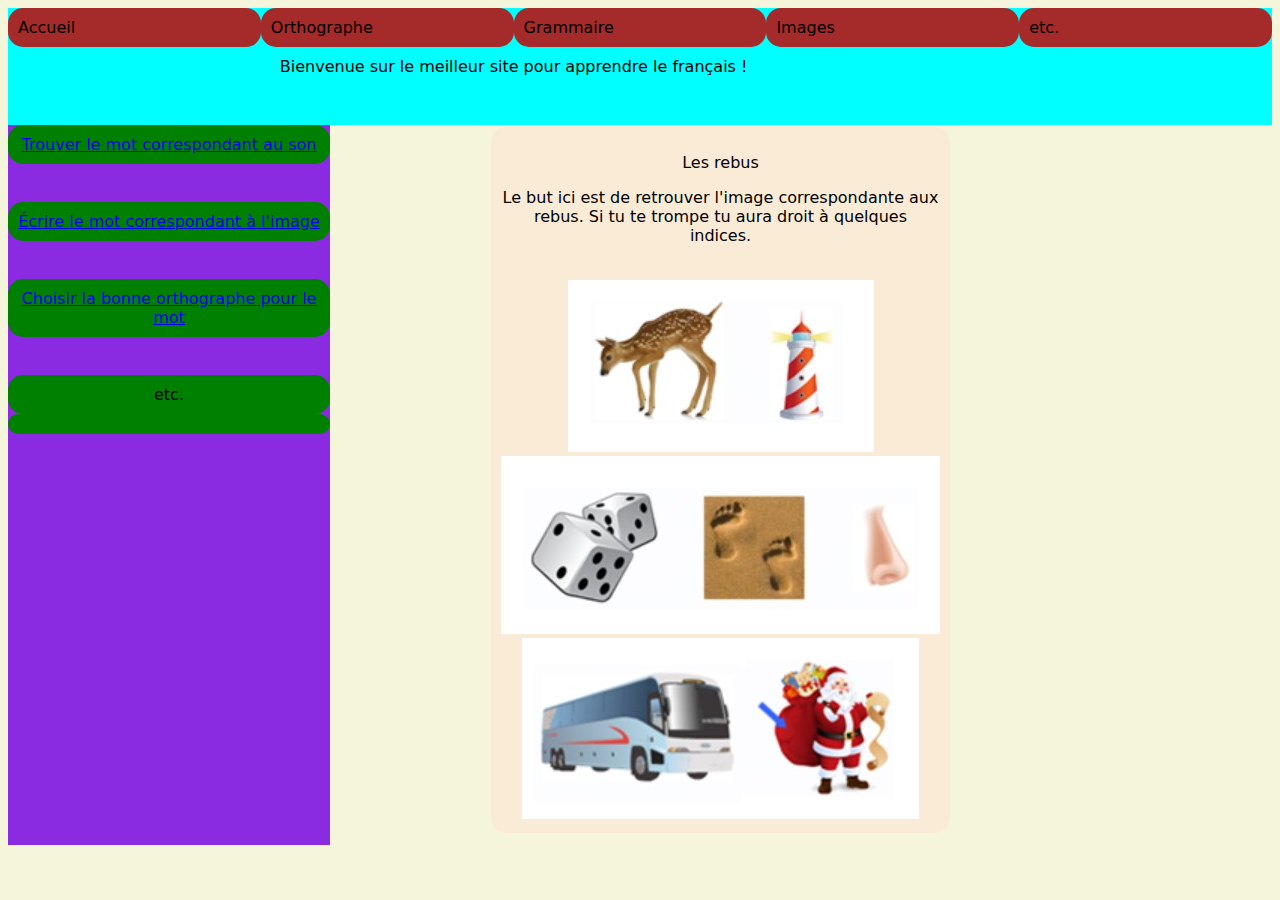
<file: html/ex1.html>
<!DOCTYPE html>
<html>
    <head>
        <meta charset="UTF-8">
        <title>Apprendre le français</title>
        <link rel="stylesheet" href="../style.css">
    </head>
    <body>
        <header>
            <!-- Le header sera en haut de la page (et restera quand on déroulera la page ?) -->
             <nav class="nav-haut">
                <div class="haut">Accueil</div>
                <div class="haut">Orthographe</div>
                <div class="haut">Grammaire</div>
                <div class="haut">Images</div>
                <div class="haut">etc.</div>
                <div id="presentation">Bienvenue sur le meilleur site pour apprendre le français !</div>
             </nav>
        </header>
        <main>
            <div id="blabla">
                <p>Les rebus <br /></p>
                <p>Le but ici est de retrouver l'image correspondante aux rebus. Si tu te trompe tu aura droit à quelques indices.</p>
				<br/>
				<img src="../images/fanfare2.jpg" alt="fanfare">
				<br/>
				<img src="../images/dépanner.jpg" alt="depanner">
				<br/>
				<img src="../images/carotte.jpg" alt="carotte">
            </div>
			
			
			
            <nav class="nav-gauche">
            <!-- Je verrai bien un menu à gauche pour naviguer... -->
                <div class="categories"><a href="exercices/mot-son.html">Trouver le mot correspondant au son</a></div><br/><br/>
                <div class="categories"><a href="exercices/mot-img.html">Écrire le mot correspondant à l'image</a></div><br/><br/>
                <div class="categories"><a href="exercices/mot-orthographe.html">Choisir la bonne orthographe pour le mot</a></div><br/><br/>
                <div class="categories">etc.</div>
            <div></div>
            </nav>
        </main>
    </body>
</html>
</file>
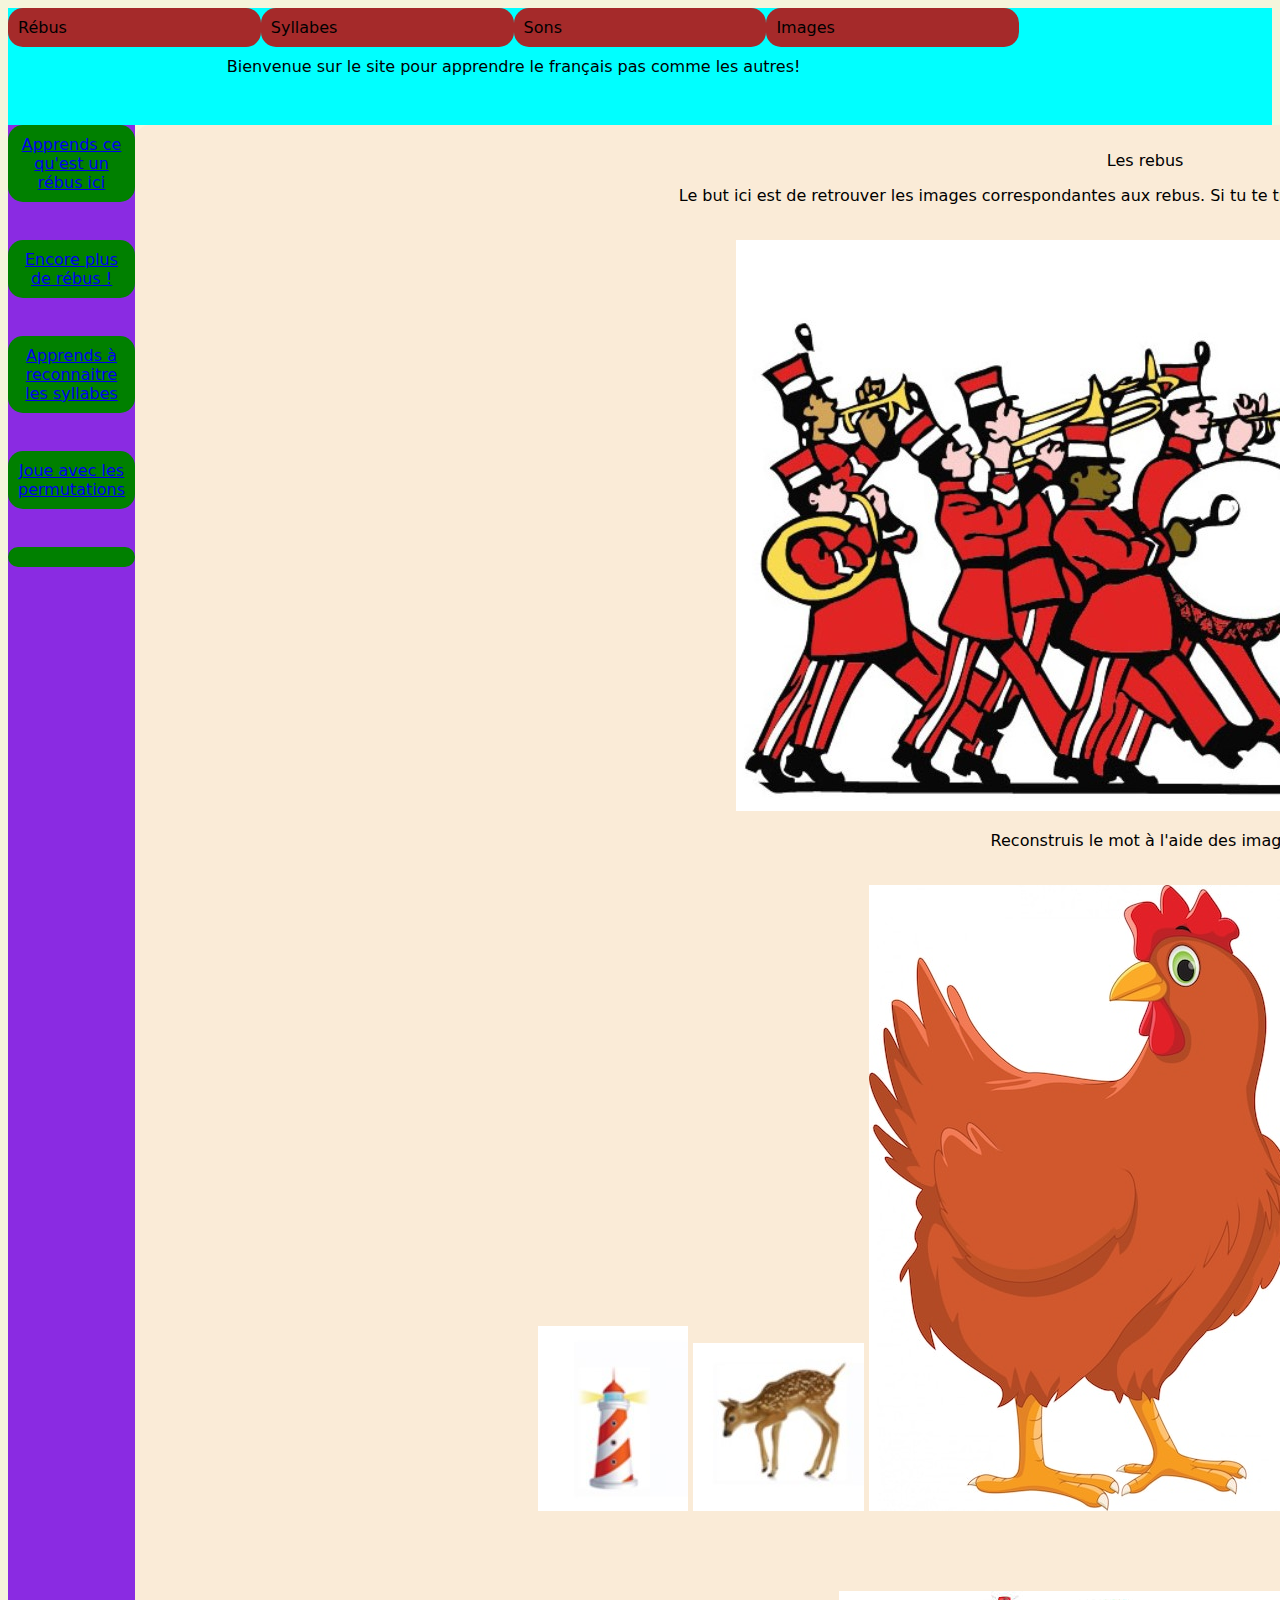
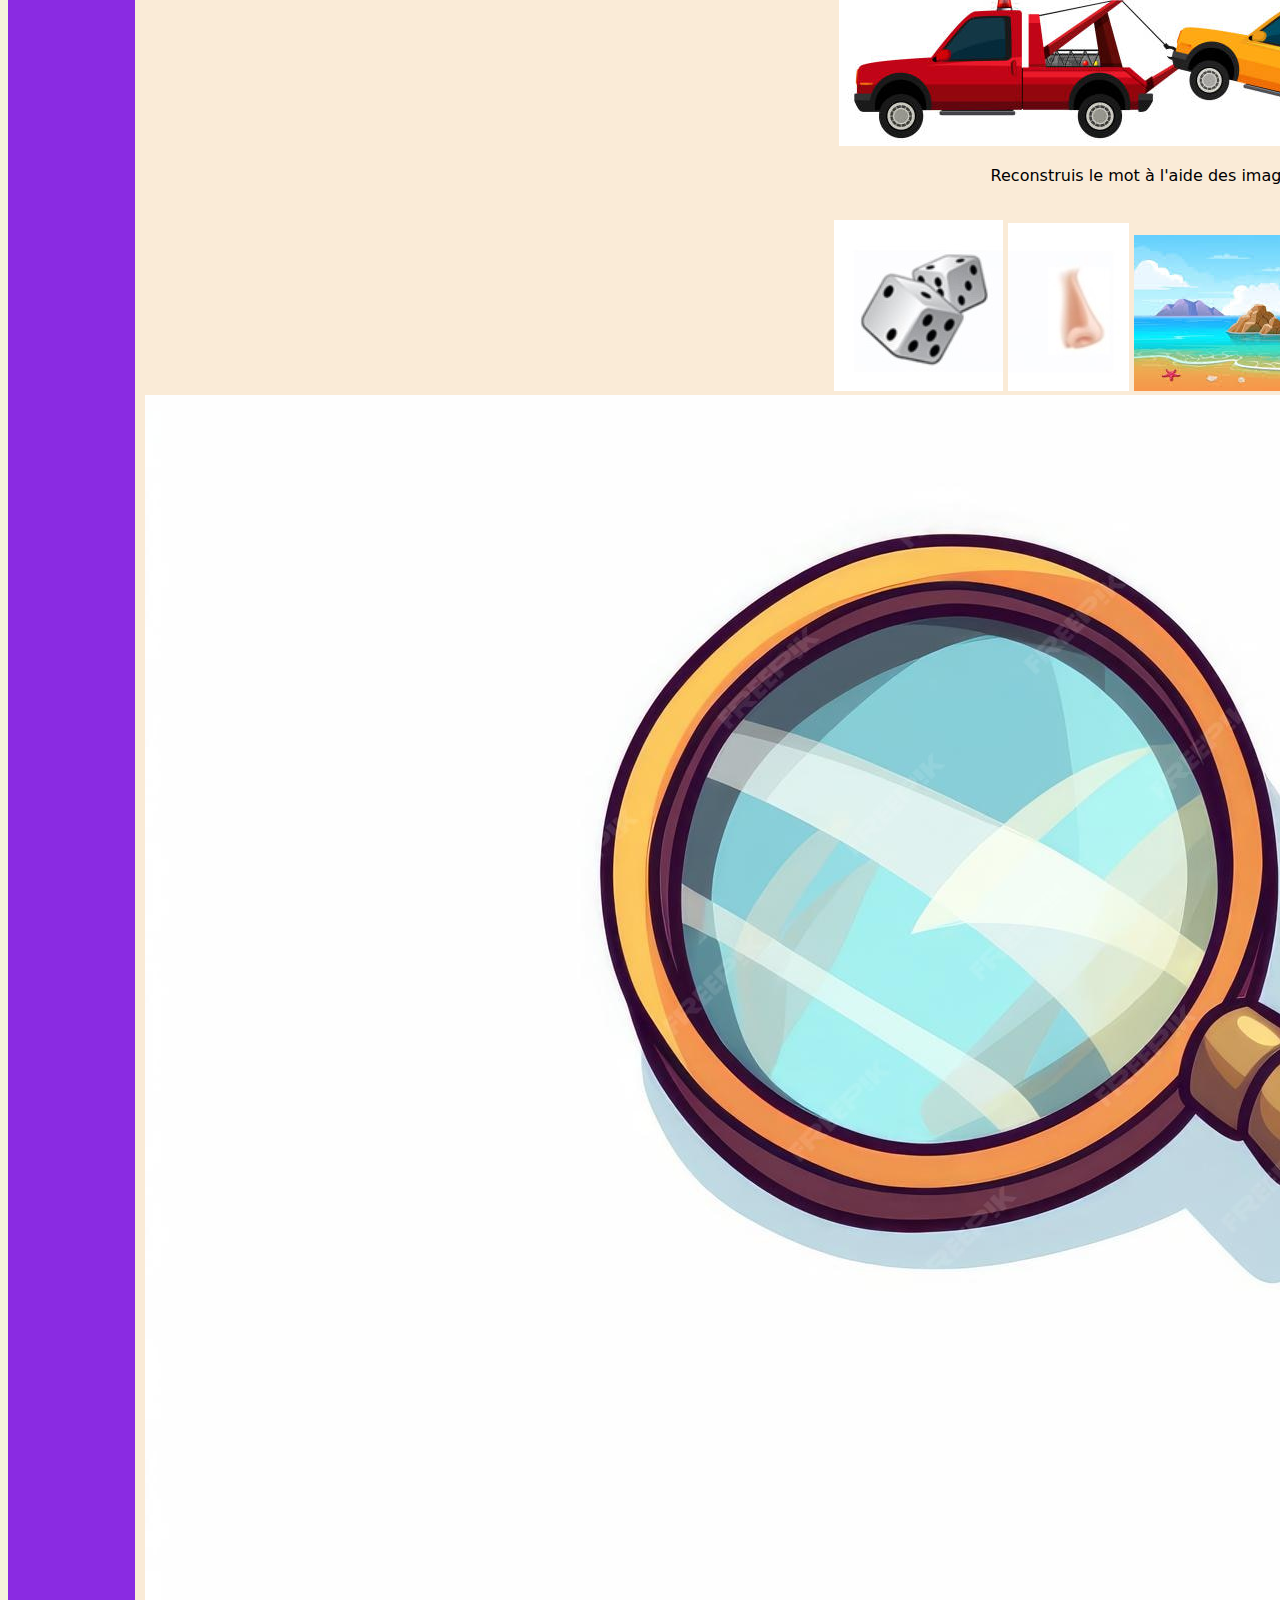
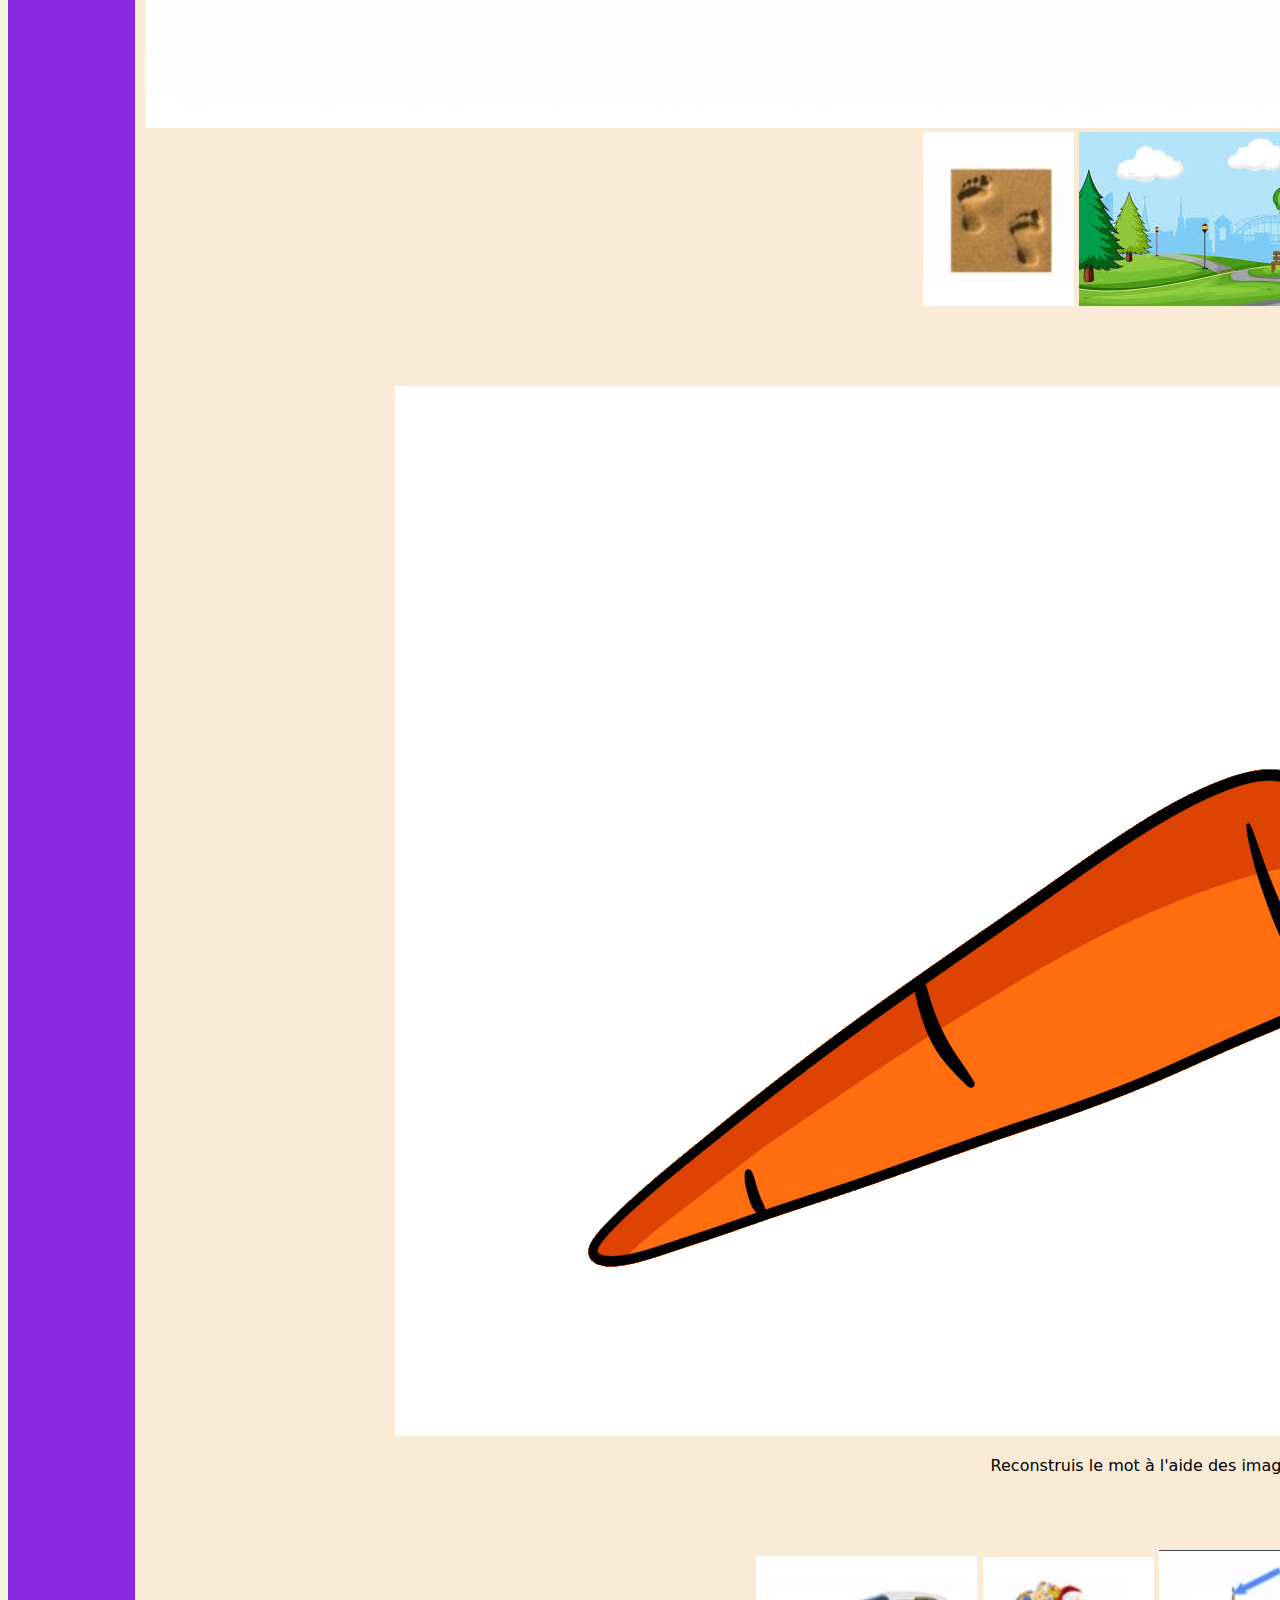
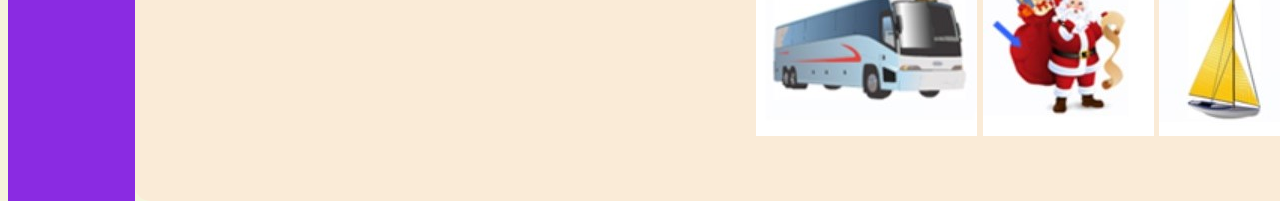
<file: html/ex2.html>
<!DOCTYPE html>
<html>
    <head>
        <meta charset="UTF-8">
        <title>Apprendre le français</title>
        <link rel="stylesheet" href="../style.css">
    </head>
    <body>
        <header>
            <!-- Le header sera en haut de la page (et restera quand on déroulera la page ?) -->
             <nav class="nav-haut">
                <div class="haut">Rébus</div>
                <div class="haut">Syllabes</div>
                <div class="haut">Sons</div>
                <div class="haut">Images</div>
                <div id="presentation">Bienvenue sur le site pour apprendre le français pas comme les autres!</div>
             </nav>
        </header>
        <main>
            <div id="blabla">
                <p>Les rebus <br /></p>
                <p>Le but ici est de retrouver les images correspondantes aux rebus. Si tu te trompes tu auras droit à quelques indices.</p>
				<br/>
				<img class="rebus" src="../images/image_12_fanfare_cle.jpg" alt="fanfare">
				<p>Reconstruis le mot à l'aide des images</p>
				<br/>
				<span class="reponses">
					<img src="../images/phare_image_cle.jpg" class="img_reponses" id="phare_bonne_reponses">
					<img src="../images/faon_image_cle.jpg" class="img_reponses" id="faon_bonne_reponses">
					<img src="../images/image_16_poule_cle.jpg" class="img_reponses" id="poule">
					<img src="../images/image_14_ile_cle.jpg" class="img_reponses" id="ile">
				</span>
				<br/><br/><br/><br/><br/>
				<img class="rebus" src="../images/image_15_depanner_cle.jpg" alt="depanner">
				<p>Reconstruis le mot à l'aide des images</p>

				<br/>
				<span class="reponses">
					<img src="../images/des_image_cle.jpg" class="img_reponses" id="des_bonne_reponses">
					<img src="../images/nez_image_cle.jpg" class="img_reponses" id="nez_bonne_reponses">
					<img src="../images/mer_image_cle.jpg" class="img_reponses" id="mer">
					<img src="../images/image_17_loupe_cle.jpg" class="img_reponses" id="loupe">
					<img src="../images/pas_image_cle.jpg" class="img_reponses" id="pas_bonne_reponses">
					<img src="../images/parc_image_cle.jpg" class="img_reponses" id="parc">
				</span>
				<br/><br/><br/><br/><br/>
				<img class="rebus" src="../images/image_10_carotte_clé.jpg" alt="carotte">
				<p>Reconstruis le mot à l'aide des images</p>

				<br/>
				<span class="reponses">
					<img src="../images/car_image_cle.jpg" class="img_reponses" id="car_bonne_reponses">
					<img src="../images/hote_image_cle.jpg" class="img_reponses" id="hote_bonne_reponses">
					<img src="../images/mat_image_cle.jpg" class="img_reponses" id="mat">
					<img src="../images/bucheron_image_cle.jpg" class="img_reponses" id="bucheron">
				</span>
				<br/>
				<p id="page_suivante"><a href="ex3.html">Passe à l'exercice suivant maintenant !</a></p>

            </div>
			
			
			
            <nav class="nav-gauche">
            <!-- Je verrai bien un menu à gauche pour naviguer... -->
                <div class="categories"><a href="ex1.html">Apprends ce qu'est un rébus ici </a></div><br/><br/>
                <div class="categories"><a href="ex2.html">Encore plus de rébus !</a></div><br/><br/>
                <div class="categories"><a href="ex3.html">Apprends à reconnaitre les syllabes</a></div><br/><br/>
                <div class="categories"><a href="ex4.html">Joue avec les permutations</a></div><br/><br/>
            <div></div>
            </nav>
        </main>
	<script src="../js/ex2.js"></script>

    </body>
</html>
</file>
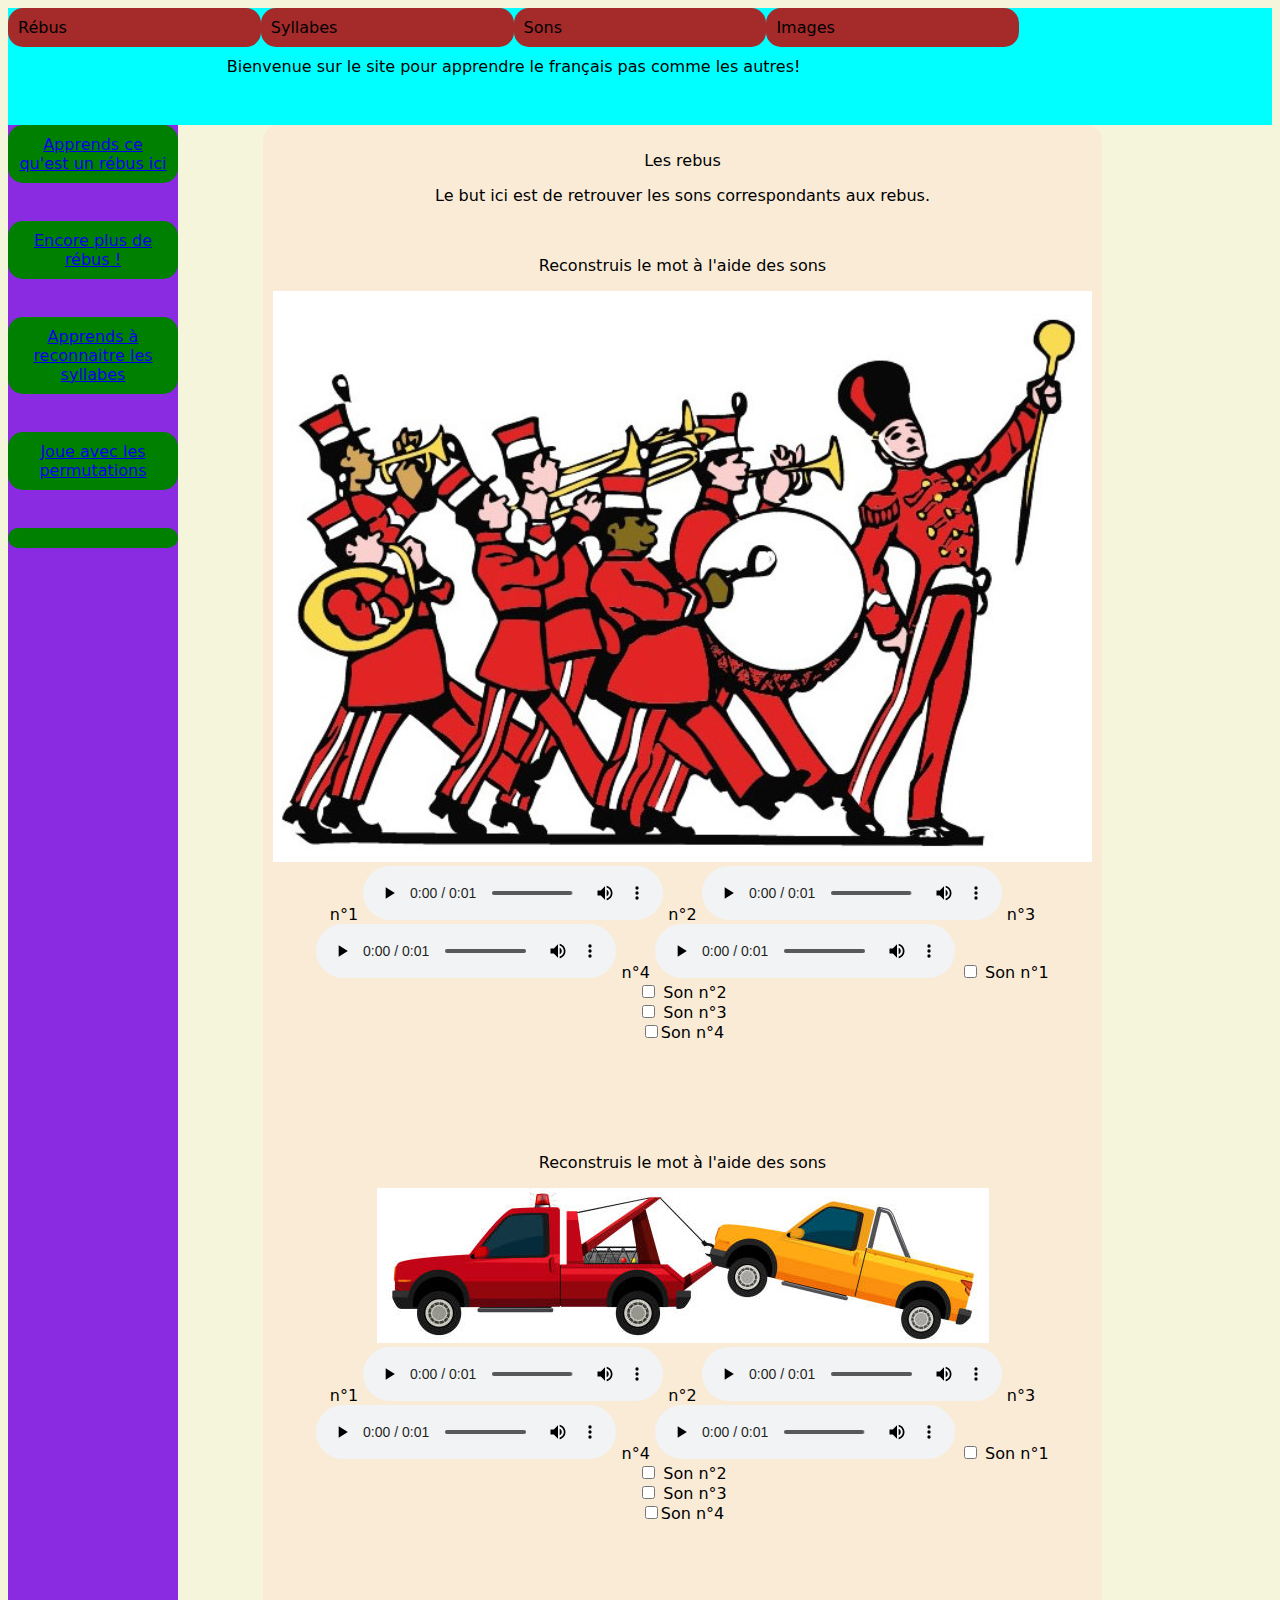
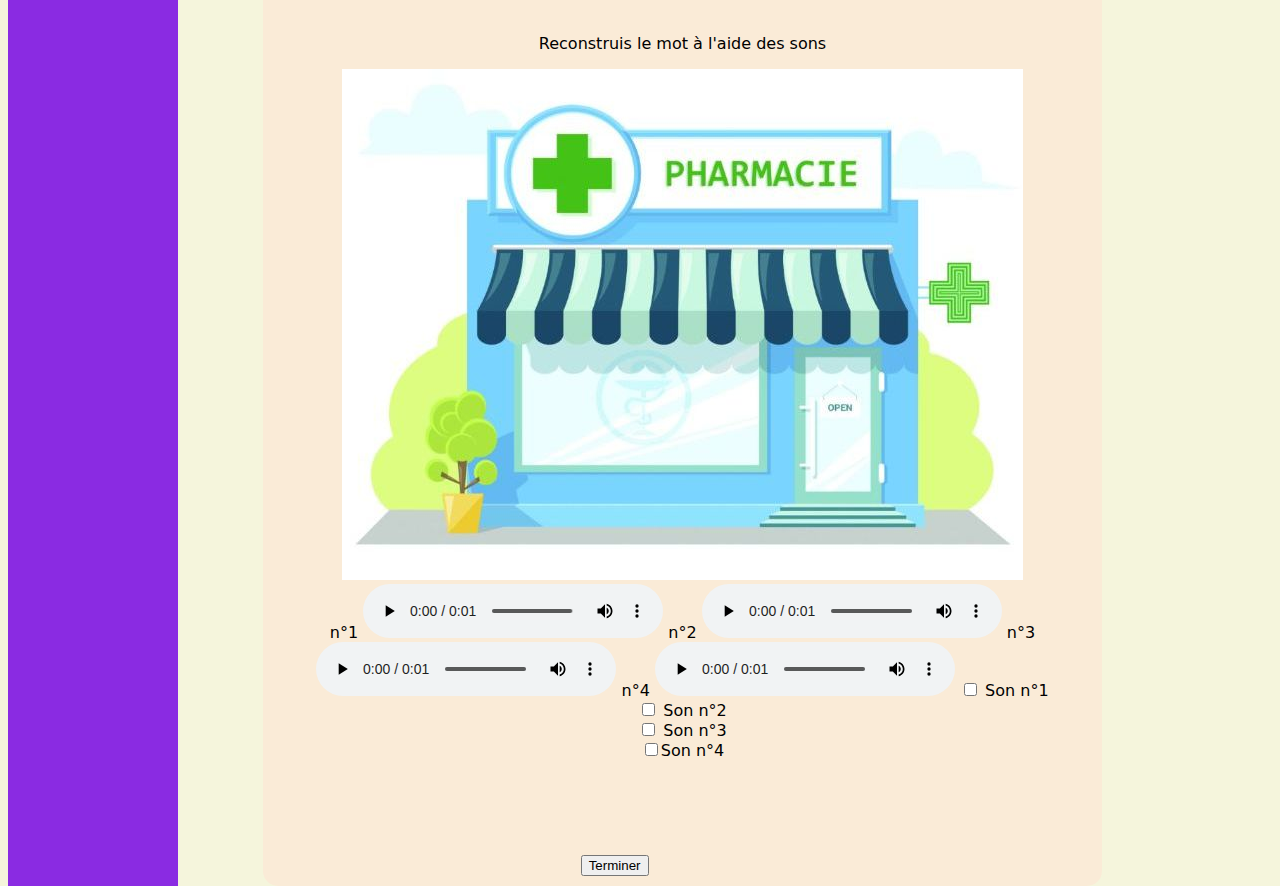
<file: html/ex5.html>
<!DOCTYPE html>
<html>
    <head>
        <meta charset="UTF-8">
        <title>Apprendre le français</title>
        <link rel="stylesheet" href="../style.css">
    </head>
    <body>
        <header>
            <!-- Le header sera en haut de la page (et restera quand on déroulera la page ?) -->
             <nav class="nav-haut">
                <div class="haut">Rébus</div>
                <div class="haut">Syllabes</div>
                <div class="haut">Sons</div>
                <div class="haut">Images</div>
                <div id="presentation">Bienvenue sur le site pour apprendre le français pas comme les autres!</div>
             </nav>
        </header>
        <main>
            <div id="blabla">
                <p>Les rebus <br /></p>
                <p>Le but ici est de retrouver les sons correspondants aux rebus.</p>
				<br/>
				
				<p>Reconstruis le mot à l'aide des sons</p>
				<img class="rebus" src="../images/image_12_fanfare_cle.jpg" alt="fanfare">
				<br/>
				<span class="reponses">
					<span>n°1</span>
						<audio controls>
							<source src="../son/son_02_phare.mp3" type="audio/mpeg">
						</audio>
						
					<span>n°2</span>
						<audio controls>
							<source src="../son/son_09_nez.mp3" type="audio/mpeg">
						</audio>
						
					<span>n°3</span>
						<audio controls>
							<source src="../son/son_01_faon.mp3" type="audio/mpeg">
						</audio>
						
					<span>n°4</span>
						<audio controls>
							<source src="../son/son_12_hotte.mp3" type="audio/mpeg">
						</audio>
				</span>
				<span class="reponses">
					<label><input type="checkbox" id="question1_phare"> Son n°1</label><br/>
					<label><input type="checkbox" id="question1_nez"> Son n°2</label><br/>
					<label><input type="checkbox" id="question1_faon"> Son n°3</label><br/>
					<label><input type="checkbox" id="question1_hotte">Son n°4</label><br/>
				</span>	
				<br/><br/><br/><br/><br/>
				<p>Reconstruis le mot à l'aide des sons</p>
				<img class="rebus" src="../images/image_15_depanner_cle.jpg" alt="depanner">
				<br/>
				<span class="reponses">
				
					<span>n°1</span>
						<audio controls>
							<source src="../son/son_07_des.mp3" type="audio/mpeg">
						</audio>
						
					<span>n°2</span>
						<audio controls>
							<source src="../son/son_08_pas.mp3" type="audio/mpeg">
						</audio>
						
					<span>n°3</span>
						<audio controls>
							<source src="../son/son_04_mat.mp3" type="audio/mpeg">
						</audio>
						
					<span>n°4</span>
						<audio controls>
							<source src="../son/son_09_nez.mp3" type="audio/mpeg">
						</audio>
				</span>
				<span class="reponses">
					<label><input type="checkbox" id="question2_des"> Son n°1</label><br/>
					<label><input type="checkbox" id="question2_pas"> Son n°2</label><br/>
					<label><input type="checkbox" id="question2_mat"> Son n°3</label><br/>
					<label><input type="checkbox" id="question2_nez">Son n°4</label><br/>
				</span>	
				<br/><br/><br/><br/><br/>
				<p>Reconstruis le mot à l'aide des sons</p>
				<img class="rebus" src="../images/image_11_pharmacie_cle.jpg" alt="carotte">

				<br/>
				<span class="reponses">
				
					<span>n°1</span>
						<audio controls>
							<source src="../son/son_02_phare.mp3" type="audio/mpeg">
						</audio>
						
					<span>n°2</span>
						<audio controls>
							<source src="../son/son_01_faon.mp3" type="audio/mpeg">
						</audio>
											
					<span>n°3</span>
						<audio controls>
							<source src="../son/son_05_scie.mp3" type="audio/mpeg">
						</audio>
								
					<span>n°4</span>
						<audio controls>
							<source src="../son/son_04_mat.mp3" type="audio/mpeg">
						</audio>	
				</span>
				<span class="reponses">
					<label><input type="checkbox" id="question3_phare"> Son n°1</label><br/>
					<label><input type="checkbox" id="question3_faon"> Son n°2</label><br/>
					<label><input type="checkbox" id="question3_scie"> Son n°3</label><br/>
					<label><input type="checkbox" id="question3_mat">Son n°4</label><br/>
				</span>	
				<br/><br/><br/><br/><br/>
				<button id="bouton_fini" type="button">Terminer</button>
				<a id="page_suivante" href="exercice_suivant.html" style="visibility: hidden;">Exercice suivant</a>

            </div>
			
			
			
            <nav class="nav-gauche">
            <!-- Je verrai bien un menu à gauche pour naviguer... -->
                <div class="categories"><a href="ex1.html">Apprends ce qu'est un rébus ici </a></div><br/><br/>
                <div class="categories"><a href="ex2.html">Encore plus de rébus !</a></div><br/><br/>
                <div class="categories"><a href="ex3.html">Apprends à reconnaitre les syllabes</a></div><br/><br/>
                <div class="categories"><a href="ex4.html">Joue avec les permutations</a></div><br/><br/>
            <div></div>
            </nav>
        </main>
	<script src="../js/ex2.js"></script>

    </body>
</html>
</file>
<file: style.css>
body {
    background-color: beige;
    font-family: system-ui;
}
/**Les polices et la couleur de fond en général**/


main {
    display: grid;
    /**grid-template-columns: 1fr 4fr;**/
    grid-template-columns: 2fr 1fr 2fr 2fr;
    grid-template-rows: 1fr 1fr 3fr 3fr;
    height:80vh;
} /**Definition des grilles de la page : 4 colonnes et 4 lignes.
pour les colonnes : une colonne + petite pour la navigation gauche
Pour les lignes : à gauche + petit pour que la navigation gauche ne mange pas toute la place
le height c'est pour que le site prenne toute la taille de l'écran. sinon, la page est comprimée en haut
**/

div {
    border-radius: 15px;
    padding: 10px;
    background-color: brown;
} /**Coins arrondis pour les div*/


#presentation {
    grid-area: 2 / 1 / 2 / 5;
    text-align: center;
    background-color: aqua;
} /**Pour l'en-tête de la page**/

.nav-gauche > div {
    background-color: green;
} /**on pourra changer les couleurs... ici c'est juste pour différencier les divs de gauche des autres**/

.nav-haut {
    display: grid;
    background-color: aqua;
    grid-template-rows: 1fr 2fr;
    grid-template-columns: 1fr 1fr 1fr 1fr 1fr;
    grid-area: 2 / 1 / 4 / 1;
} /**toujours grid-area : grid-row-start, grid-column-start, grid-row-end et grid-column-end (gauche haut droite bas)**/

#blabla {
    grid-area: 2 / 3 / 3 / 3; /**la ligne en dessous de la nav-haut, la colonne après la nav-gauche. on pourra changer le reste pour prendre plus de place à droite si besoin**/
    text-align: center;
    background-color: antiquewhite;
}

.nav-gauche {
    background-color: blueviolet;
    grid-area: 1 / 1 / 5 / 2;
    text-align: center;
}
</file>
